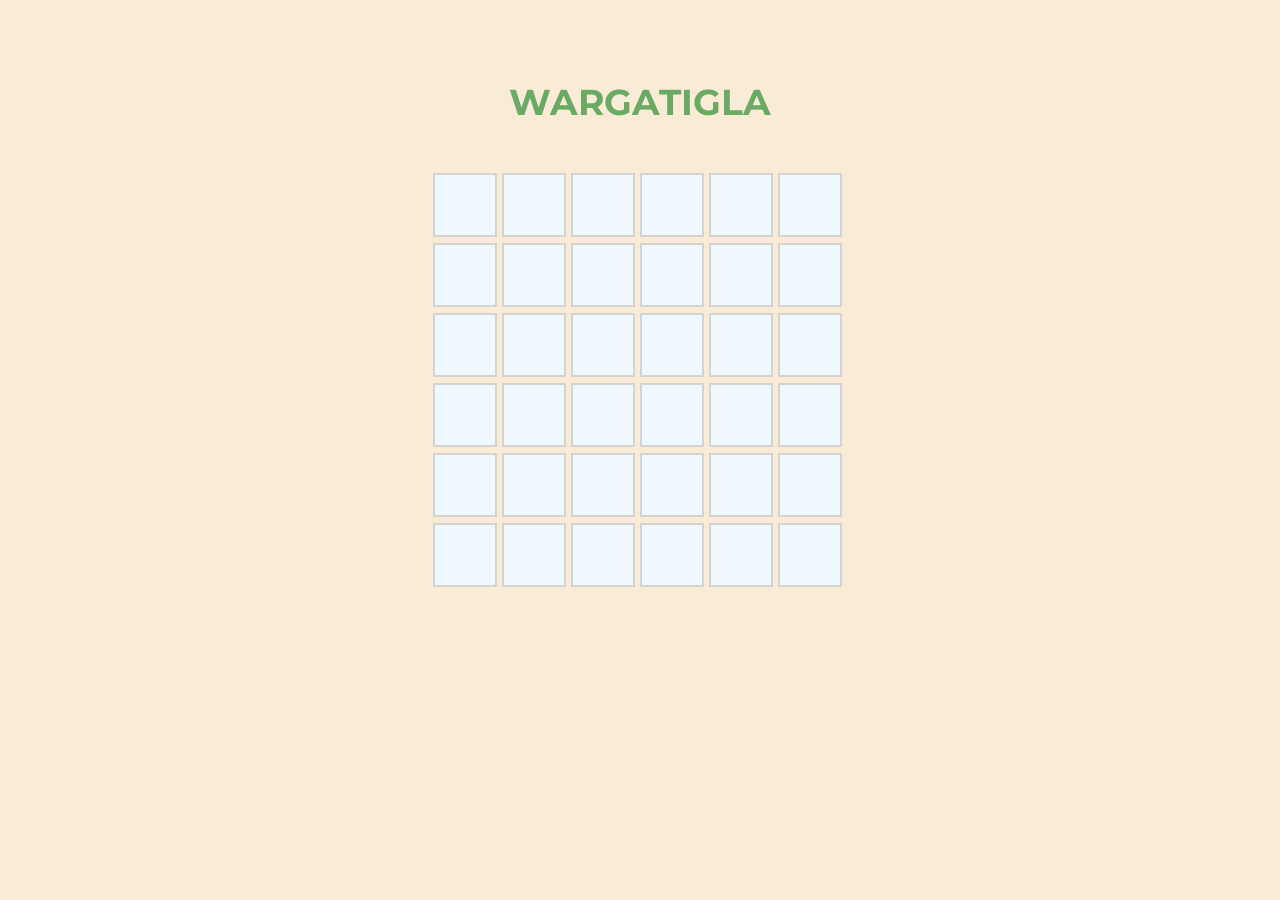
<file: index.html>
<html>
    <head>
        <title>Warga Tigla</title>
        <meta charset="UTF-8">
        <meta name="viewport" content="width=device-width, initial-scale =0, user-scalable=no">
        <link rel="icon" href="logo.png">
        <link rel="stylesheet" href="wargatigla.css">
        <link rel="preconnect" href="https://fonts.googleapis.com">
<link rel="preconnect" href="https://fonts.gstatic.com" crossorigin>
<link href="https://fonts.googleapis.com/css2?family=Montserrat:wght@500;600;700&display=swap" rel="stylesheet">
        <script src="wargatigla.js"></script>
    </head>

    <body>
        <h1 id="title">WARGATIGLA</h1>
        <br>
        <div id="board">
        </div>
        <br>
        <h1 id="answer"></h1>
        
    </body>
</html>
</file>
<file: wargatigla.css>
body {
    font-family: 'Montserrat', sans-serif;
    text-align: center;
    color: #6AAA64;
    background-color: antiquewhite;
}

hr {
    width: 500px;
}

#title {
    font-size: 36px;
    margin-top: 80px;
    font-weight: bold;
}

#board {
    width: 420px;
    height: 420px;
    margin: auto;
    margin-top: 3px;
    display: flex;
    flex-wrap: wrap;
}

.tile {
    /* Box */
    border: 2px solid lightgray;
    background-color: aliceblue;
    width: 60px;
    height: 60px;
    margin: 2.5px;

    /* Text */
    color: black;
    font-size: 36px;
    font-weight: bold;
    display: flex;
    justify-content: center;
    align-items: center;
}

.correct {
    background-color: #6AAA64;
    color: white;
    border-color: white;
}

.present {
    background-color: #C9B458;
    color: white;
    border-color: white;
}

.absent {
    background-color: #787C7E;
    color: white;
    border-color:white;
}
</file>
